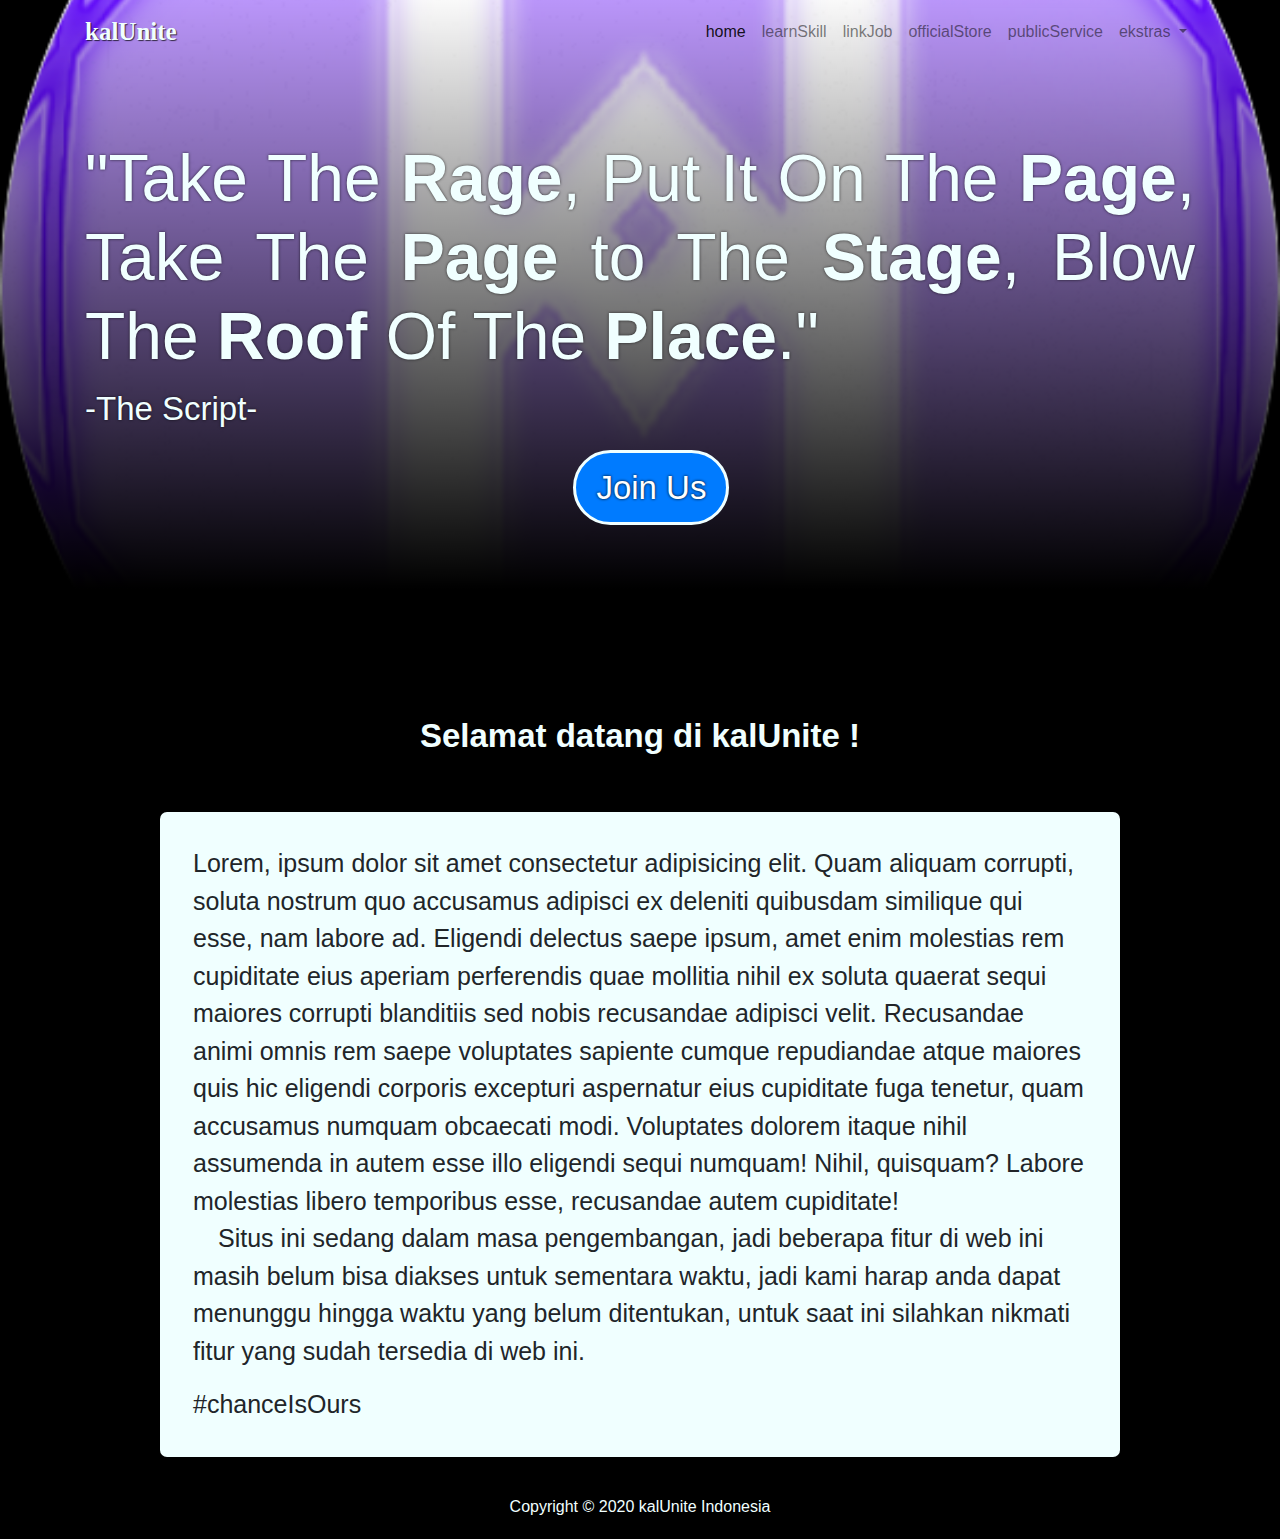
<file: index.html>
<!doctype html>
<html lang="en">

<head>
	<!-- Required meta tags -->
	<meta charset="utf-8">
	<meta name="viewport" content="width=device-width, initial-scale=1, shrink-to-fit=no">

	<!-- Bootstrap CSS -->
	<link rel="stylesheet" href="css/bootstrap.min.css">
	<link rel="stylesheet" href="css/style.css">
	<link rel="shortcut icon" href="favicon.ico">

	<title>kalUnite</title>
</head>

<body>
	<!-- awal Navbar -->
	<nav class="navbar navbar-expand-lg navbar-light">
		<div class="container">
			<a class="navbar-brand" href="">kalUnite</a>
			<button class="navbar-toggler" type="button" data-toggle="collapse" data-target="#navbarNavDropdown"
				aria-controls="navbarNavDropdown" aria-expanded="false" aria-label="Toggle navigation">
				<span class="navbar-toggler-icon"></span>
			</button>
			<div class="collapse navbar-collapse" id="navbarNavDropdown">
				<ul class="navbar-nav ml-auto">
					<li class="nav-item konten active">
						<a class="nav-link" href="">home <span class="sr-only">(current)</span></a>
					</li>
					<li class="nav-item konten">
						<a class="nav-link" href="#">learnSkill</a>
					</li>
					<li class="nav-item konten">
						<a class="nav-link" href="#">linkJob</a>
					</li>
					<li class="nav-item konten">
						<a class="nav-link" href="#">officialStore</a>
					</li>
					<li class="nav-item konten">
						<a class="nav-link" href="#">publicService</a>
					<li class="nav-item dropdown">
						<a class="nav-link dropdown-toggle" href="#" id="navbarDropdownMenuLink" role="button"
							data-toggle="dropdown" aria-haspopup="true" aria-expanded="false">
							ekstras
						</a>
						<div class="dropdown-menu text-center" aria-labelledby="navbarDropdownMenuLink">
							<a class="dropdown-item konten" href="kalGames/index.html" target="_blank">kalGames</a>
							<a class="dropdown-item konten" href="#">sportNews</a>
							<a class="dropdown-item konten" href="#">techNews</a>
						</div>
					</li>
				</ul>
			</div>
		</div>
	</nav>
	<!-- akhir Navbar -->

	<!-- awal Jumbotron -->
	<div class="jumbotron jumbotron-fluid">
		<div class="container">
			<h1 class="display-3">"Take The <span>Rage</span>, Put It On The <span>Page</span>, Take The
				<span>Page</span> to The <span>Stage</span>, Blow The <span>Roof</span> Of The <span>Place</span>."</h1>
			<p>-The Script-</p>
			<button type="button" class="btn btn-primary">Join Us</button>
		</div>
	</div>
	<!-- akhir Jumbotron -->

	<!-- Container -->
	<div class="container-utama">
		<h1>Selamat datang di kalUnite !</h1>
		<br>
		<!-- Form -->
		<div class="formulir">
			<form>
				<div class="form-row">
					<div class="col">
						<input type="text" class="form-control" placeholder="nickName">
					</div>
					<div class="col mb-3">
						<input type="text" class="form-control" placeholder="name">
					</div>
				</div>
				<div class="form-row">
					<div class="form-group col-md-6">
						<label for="inputEmail4">eMail</label>
						<input type="email" class="form-control" id="inputEmail4">
					</div>
					<div class="form-group col-md-6">
						<label for="inputPassword4">password</label>
						<input type="password" class="form-control" id="inputPassword4">
					</div>
				</div>
				<div class="form-check form-check-inline">
					<input class="form-check-input" type="radio" name="inlineRadioOptions" id="inlineRadio1"
						value="option1">
					<label class="form-check-label" for="inlineRadio1">male</label>
				</div>
				<div class="form-check form-check-inline mb-2">
					<input class="form-check-input" type="radio" name="inlineRadioOptions" id="inlineRadio2"
						value="option2">
					<label class="form-check-label" for="inlineRadio2">female</label>
				</div>
				<div class="form-row">
					<div class="form-group col-md-4">
						<label for="inputCity">city</label>
						<input type="text" class="form-control" id="inputCity">
					</div>
					<div class="form-group col-md-4">
						<label for="inputState">state</label>
						<select id="inputState" class="form-control">
							<option selected>Choose...</option>
							<option>...</option>
						</select>
					</div>
					<div class="form-group col-md-4">
						<label for="inputSkill">strongest Skill</label>
						<input type="text" class="form-control" id="inputSkill">
					</div>
				</div>
				<div class="form-group">
					<div class="form-check">
						<input class="form-check-input" type="checkbox" id="gridCheck">
						<label class="form-check-label" for="gridCheck">
							confirm
						</label>
					</div>
				</div>
				<div class="form-row">
					<div class="col text-left">
						<button type="submit" class="btn btn-primary">sign In</button>
					</div>
					<div class="col text-white text-right">
						<span>already have an account? <button type="submit" class="btn btn-primary">log
								In</button></span>
					</div>
				</div>
			</form>
		</div>
		<!-- akhir Form -->

		<div class="container-isi">
			<div class="isi">
				Lorem, ipsum dolor sit amet consectetur adipisicing elit. Quam aliquam corrupti, soluta nostrum quo
				accusamus adipisci ex deleniti quibusdam similique qui esse, nam labore ad. Eligendi delectus saepe
				ipsum, amet enim molestias rem cupiditate eius aperiam perferendis quae mollitia nihil ex soluta quaerat
				sequi maiores corrupti blanditiis sed nobis recusandae adipisci velit. Recusandae animi omnis rem saepe
				voluptates sapiente cumque repudiandae atque maiores quis hic eligendi corporis excepturi aspernatur
				eius cupiditate fuga tenetur, quam accusamus numquam obcaecati modi. Voluptates dolorem itaque nihil
				assumenda in autem esse illo eligendi sequi numquam! Nihil, quisquam? Labore molestias libero temporibus
				esse, recusandae autem cupiditate!

				<p>
					Situs ini sedang dalam masa pengembangan, jadi beberapa fitur di web ini masih belum bisa diakses
					untuk sementara waktu, jadi kami harap anda dapat menunggu hingga waktu yang belum ditentukan, untuk
					saat ini silahkan nikmati fitur yang sudah tersedia di web ini.
				</p>
				#chanceIsOurs
			</div>
		</div>
		<!-- akhir Container -->
		<!-- Footer -->
		<footer>
			<div class="container">
				<div class="row">
					<div class="col">
						Copyright &copy; 2020 kalUnite Indonesia
					</div>
				</div>
			</div>
		</footer>
		<!-- akhir Footer -->
	</div>
	<!-- Optional JavaScript -->
	<!-- jQuery first, then Popper.js, then Bootstrap JS -->
	<script src="js/jquery-3.4.1.min.js"></script>
	<script src="https://cdn.jsdelivr.net/npm/popper.js@1.16.0/dist/umd/popper.min.js"
		integrity="sha384-Q6E9RHvbIyZFJoft+2mJbHaEWldlvI9IOYy5n3zV9zzTtmI3UksdQRVvoxMfooAo" crossorigin="anonymous">
	</script>
	<script src="js/bootstrap.min.js"></script>
	<script src="js/script.js"></script>
</body>

</html>
</file>
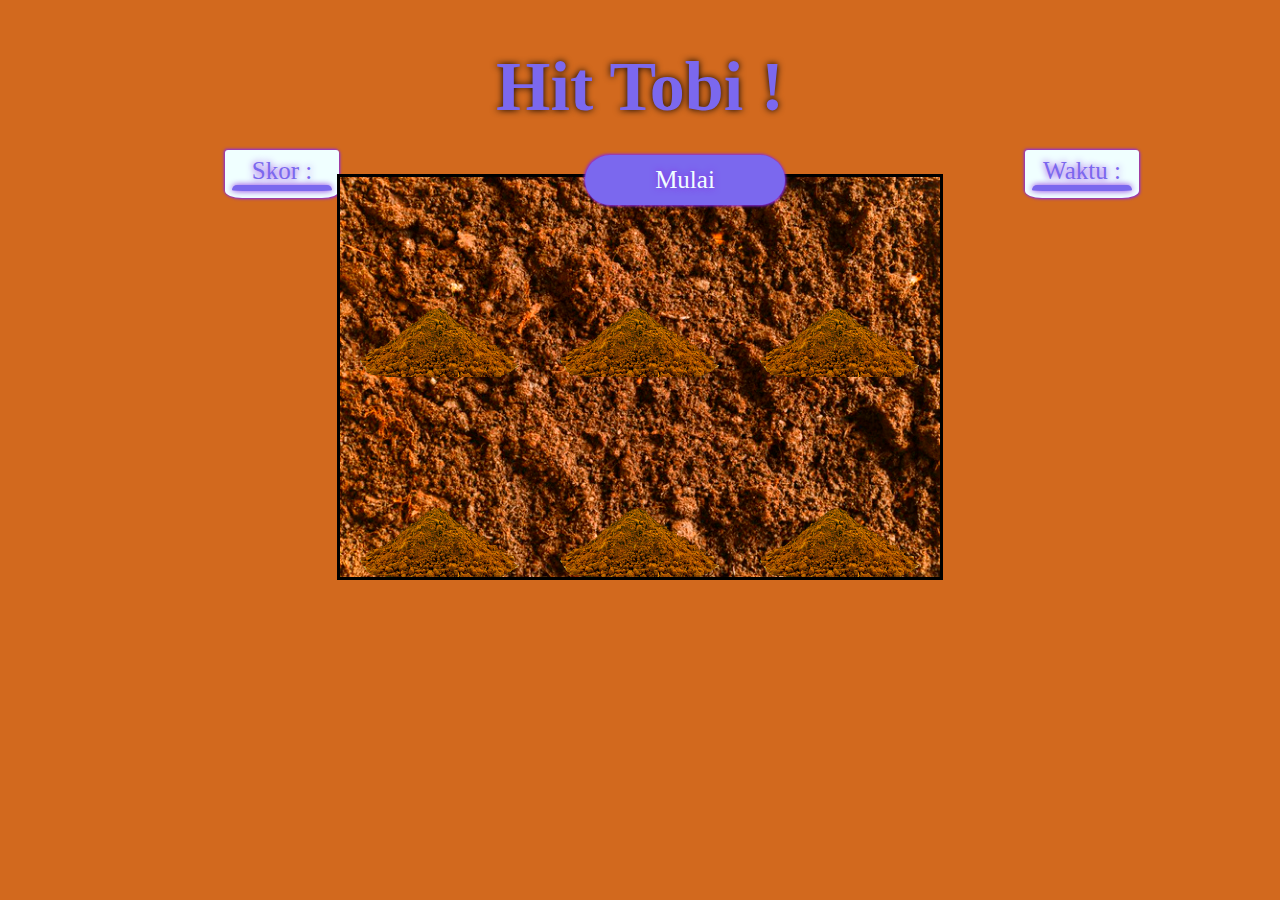
<file: kalGames/games/Hit Tobi !/index.html>
<!DOCTYPE html>
<html lang="en">
<head>
    <meta charset="UTF-8">
    <meta name="viewport" content="width=device-width, initial-scale=1.0">
    <meta http-equiv="X-UA-Compatible" content="ie=edge">
    <title>Hit Tobi !</title>
    <link rel="stylesheet" href="css/style.css">
</head>
<body>
    <h1>Hit Tobi !</h1>

    <div class="mulai-game">Mulai</div>
    <div class="area-skor">Skor :<br><span class="skor"></span></div>
    <div class="area-waktu">Waktu :<br><span class="waktu"></span></div>
    <div class="container">
        <div class="tanah">
            <div class="tobi"></div>
        </div>
        <div class="tanah">
            <div class="tobi"></div>
        </div>
        <div class="tanah">
            <div class="tobi"></div>
        </div>
        <div class="tanah">
            <div class="tobi"></div>
        </div>
        <div class="tanah">
            <div class="tobi"></div>
        </div>
        <div class="tanah">
            <div class="tobi"></div>
        </div>
    </div>
    

    <audio src="audio/Pop.mp3" class="audio"></audio>
    <script src="js/script.js"></script>
</body>
</html>
</file>
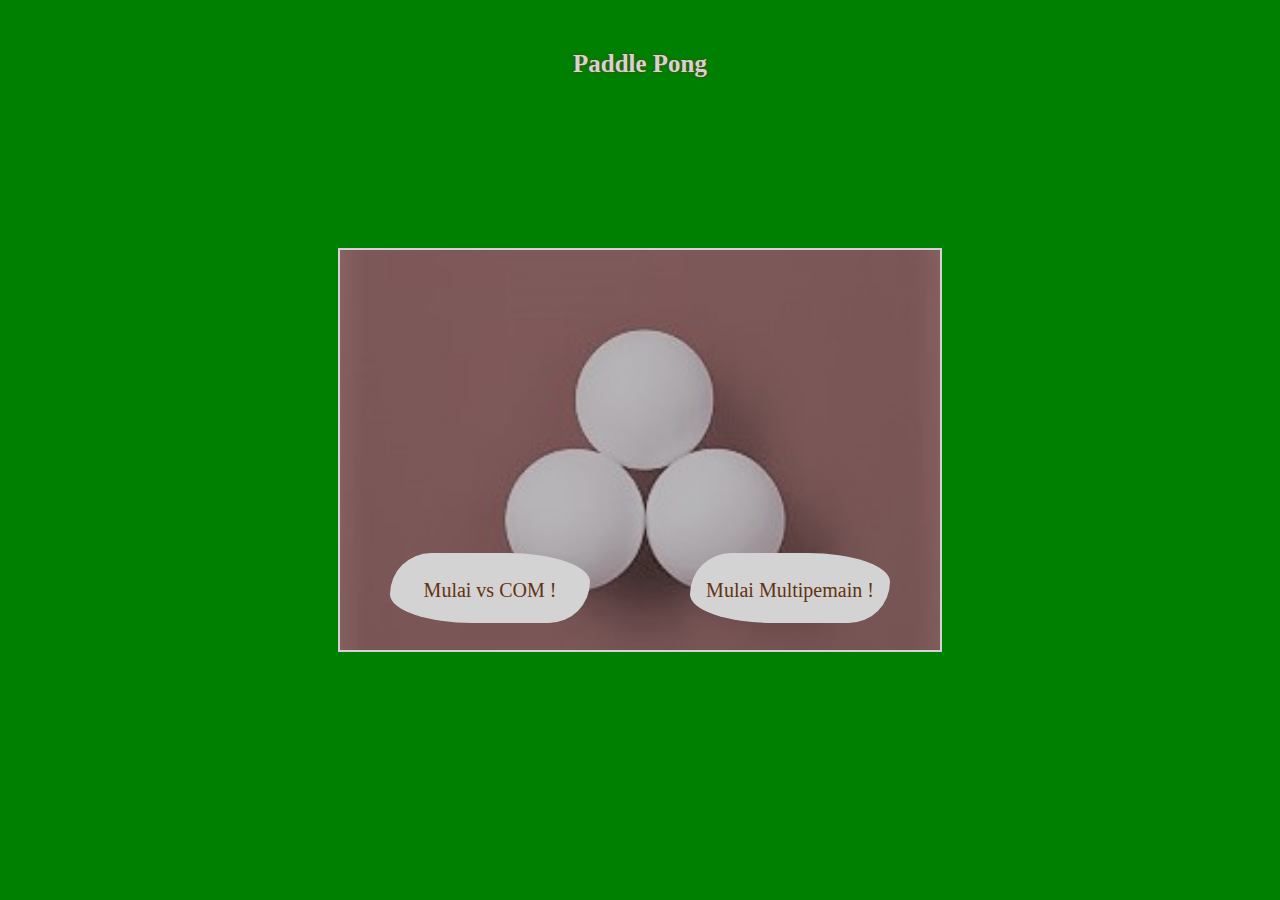
<file: kalGames/games/Paddle Pong/index.html>
<!DOCTYPE html>
<html lang="en">
<head>
    <meta charset="UTF-8">
    <title>Paddle Pong</title>
    <link rel="stylesheet" href="css/style.css">
</head>
<body>
    <h1>Paddle Pong</h1>
    <div class="container">
    <canvas id="pong" width="600" height="400"></canvas>
        <div class="mulai-vs-com">Mulai vs COM !</div>
        <div class="mulai-multipemain">Mulai Multipemain !</div>
    </div>
   <script src="js/script.js"></script>
</body>
</html>
</file>
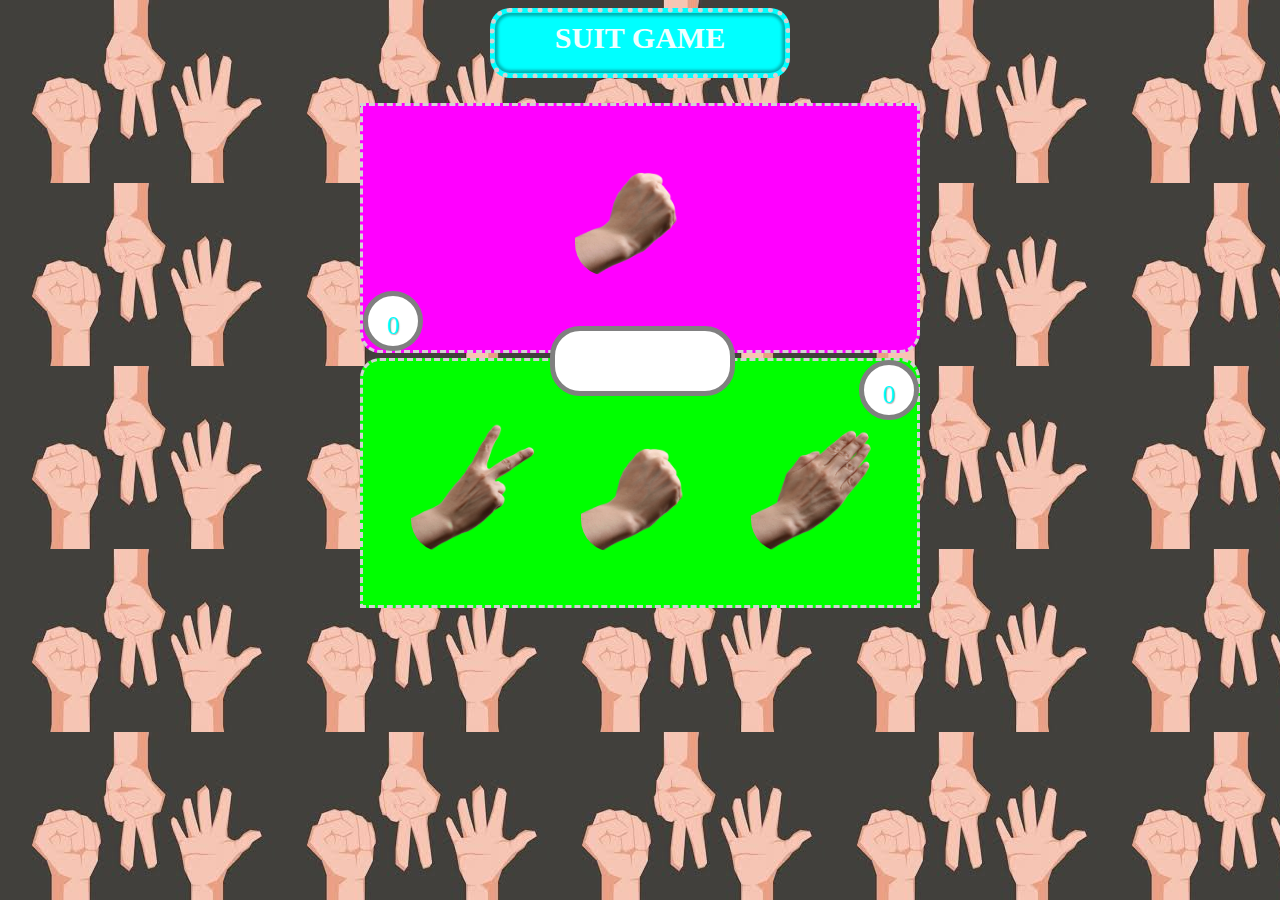
<file: kalGames/games/Suit Game/index.html>
<!DOCTYPE html>
<html>
	<head>
		<title>Suit Game</title>
		<link rel="stylesheet" type="text/css" href="css/style.css">
	</head>
	<body>
		<div class="judul">SUIT GAME</div>
			<div class="container">
				<div class="area-computer">
					<img src="css/img/batu.png" class="img-computer">
					<div class="skor-computer">0</div>
				</div>
				<div class="hasil"></div>
				<div class="area-player">
					<div class="skor-player">0</div>
					<ul>
						<li>
							<img src="css/img/gunting.png" class="gunting">
						</li>
						<li>
							<img src="css/img/batu.png" class="batu">
						</li>
						<li>
							<img src="css/img/kertas.png" class="kertas">
						</li>
					</ul>
				</div>
			</div>
	<script src="js/script.js"></script>
	</body>
</html>
</file>
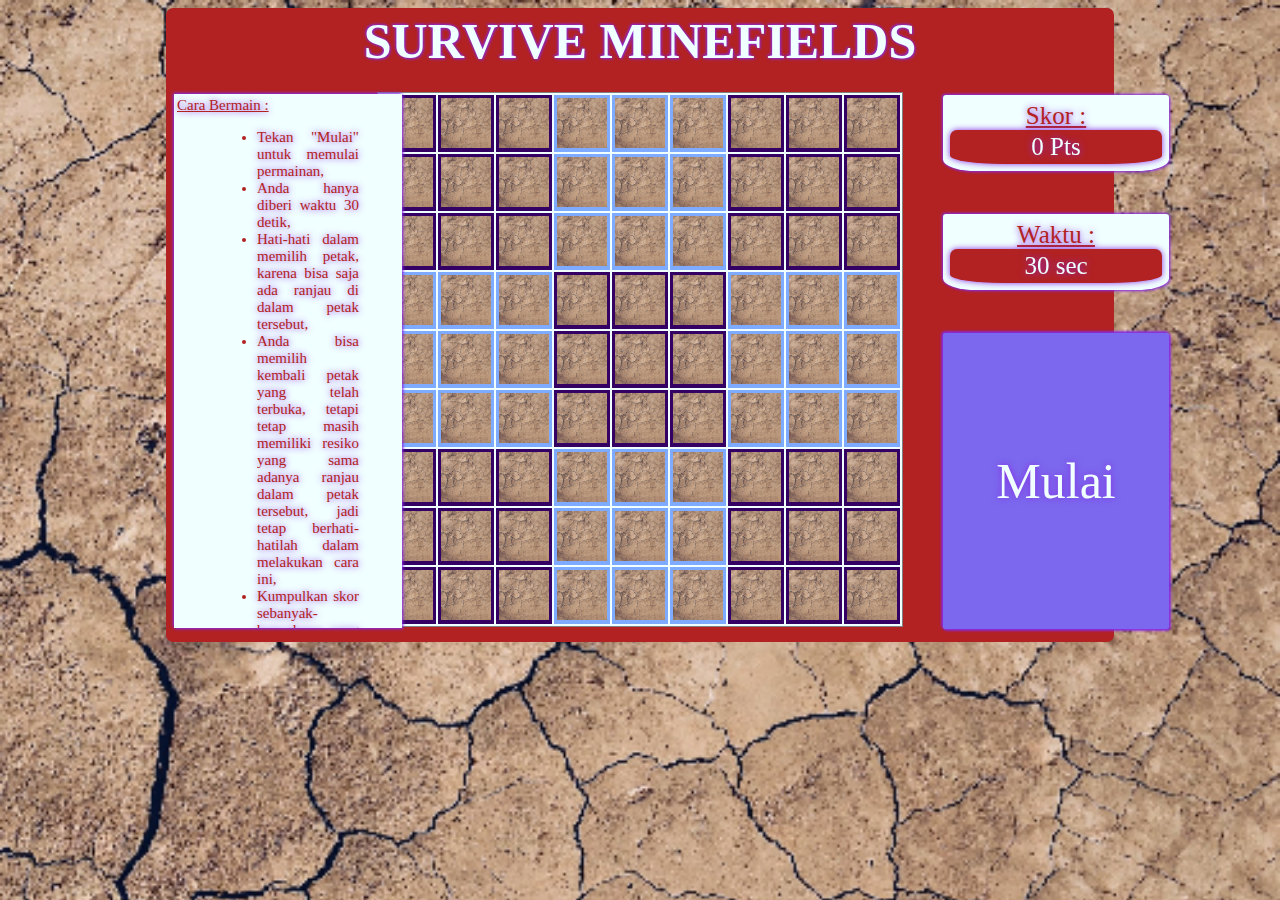
<file: kalGames/games/Survive Minefields/index.html>
<!DOCTYPE html>
<html lang="en">
    <head>
        <meta charset="UTF-8">
        <meta name="viewport" content="width=device-width, initial-scale=1.0">
        <meta http-equiv="X-UA-Compatible" content="ie=edge">
        <title>Survive Minefields</title>
        <link rel="stylesheet" href="css/style.css">
        <link rel="shortcut icon" href="">
    </head>
    <body>
        <div class="container">
            <h3>SURVIVE MINEFIELDS</h3>
            <table frame="box" class="area-soal">
                <tr class="baris-besar-1">
                    <th class="besar-1"><img src="css/img/dirt.png" class="mines mine-1"></th>
                    <th class="besar-1"><img src="css/img/dirt.png" class="mines mine-2"></th>
                    <th class="besar-1"><img src="css/img/dirt.png" class="mines mine-3"></th>
                    <th class="besar-2"><img src="css/img/dirt.png" class="mines mine-4"></th>
                    <th class="besar-2"><img src="css/img/dirt.png" class="mines mine-5"></th>
                    <th class="besar-2"><img src="css/img/dirt.png" class="mines mine-6"></th>
                    <th class="besar-3"><img src="css/img/dirt.png" class="mines mine-7"></th>
                    <th class="besar-3"><img src="css/img/dirt.png" class="mines mine-8"></th>
                    <th class="besar-3"><img src="css/img/dirt.png" class="mines mine-9"></th>
                </tr>
                <tr class="baris-besar-2">
                    <th class="besar-1"><img src="css/img/dirt.png" class="mines mine-10"></th>
                    <th class="besar-1"><img src="css/img/dirt.png" class="mines mine-11"></th>
                    <th class="besar-1"><img src="css/img/dirt.png" class="mines mine-12"></th>
                    <th class="besar-2"><img src="css/img/dirt.png" class="mines mine-13"></th>
                    <th class="besar-2"><img src="css/img/dirt.png" class="mines mine-14"></th>
                    <th class="besar-2"><img src="css/img/dirt.png" class="mines mine-15"></th>
                    <th class="besar-3"><img src="css/img/dirt.png" class="mines mine-16"></th>
                    <th class="besar-3"><img src="css/img/dirt.png" class="mines mine-17"></th>
                    <th class="besar-3"><img src="css/img/dirt.png" class="mines mine-18"></th>
                </tr>
                <tr class="baris-besar-3">
                    <th class="besar-1"><img src="css/img/dirt.png" class="mines mine-19"></th>
                    <th class="besar-1"><img src="css/img/dirt.png" class="mines mine-20"></th>
                    <th class="besar-1"><img src="css/img/dirt.png" class="mines mine-21"></th>
                    <th class="besar-2"><img src="css/img/dirt.png" class="mines mine-22"></th>
                    <th class="besar-2"><img src="css/img/dirt.png" class="mines mine-23"></th>
                    <th class="besar-2"><img src="css/img/dirt.png" class="mines mine-24"></th>
                    <th class="besar-3"><img src="css/img/dirt.png" class="mines mine-25"></th>
                    <th class="besar-3"><img src="css/img/dirt.png" class="mines mine-26"></th>
                    <th class="besar-3"><img src="css/img/dirt.png" class="mines mine-27"></th>
                </tr>
                <tr class="baris-besar-4">
                    <th class="besar-4"><img src="css/img/dirt.png" class="mines mine-28"></th>
                    <th class="besar-4"><img src="css/img/dirt.png" class="mines mine-29"></th>
                    <th class="besar-4"><img src="css/img/dirt.png" class="mines mine-30"></th>
                    <th class="besar-5"><img src="css/img/dirt.png" class="mines mine-31"></th>
                    <th class="besar-5"><img src="css/img/dirt.png" class="mines mine-32"></th>
                    <th class="besar-5"><img src="css/img/dirt.png" class="mines mine-33"></th>
                    <th class="besar-6"><img src="css/img/dirt.png" class="mines mine-34"></th>
                    <th class="besar-6"><img src="css/img/dirt.png" class="mines mine-35"></th>
                    <th class="besar-6"><img src="css/img/dirt.png" class="mines mine-36"></th>
                </tr>
                <tr class="baris-besar-5">
                    <th class="besar-4"><img src="css/img/dirt.png" class="mines mine-37"></th>
                    <th class="besar-4"><img src="css/img/dirt.png" class="mines mine-38"></th>
                    <th class="besar-4"><img src="css/img/dirt.png" class="mines mine-39"></th>
                    <th class="besar-3"><img src="css/img/dirt.png" class="mines mine-40"></th>
                    <th class="besar-3"><img src="css/img/dirt.png" class="mines mine-41"></th>
                    <th class="besar-3"><img src="css/img/dirt.png" class="mines mine-42"></th>
                    <th class="besar-6"><img src="css/img/dirt.png" class="mines mine-43"></th>
                    <th class="besar-6"><img src="css/img/dirt.png" class="mines mine-44"></th>
                    <th class="besar-6"><img src="css/img/dirt.png" class="mines mine-45"></th>
                </tr>
                <tr class="baris-besar-6">
                    <th class="besar-4"><img src="css/img/dirt.png" class="mines mine-46"></th>
                    <th class="besar-4"><img src="css/img/dirt.png" class="mines mine-47"></th>
                    <th class="besar-4"><img src="css/img/dirt.png" class="mines mine-48"></th>
                    <th class="besar-3"><img src="css/img/dirt.png" class="mines mine-49"></th>
                    <th class="besar-3"><img src="css/img/dirt.png" class="mines mine-50"></th>
                    <th class="besar-3"><img src="css/img/dirt.png" class="mines mine-51"></th>
                    <th class="besar-6"><img src="css/img/dirt.png" class="mines mine-52"></th>
                    <th class="besar-6"><img src="css/img/dirt.png" class="mines mine-53"></th>
                    <th class="besar-6"><img src="css/img/dirt.png" class="mines mine-54"></th>
                </tr>
                <tr class="baris-besar-7">
                    <th class="besar-7"><img src="css/img/dirt.png" class="mines mine-55"></th>
                    <th class="besar-7"><img src="css/img/dirt.png" class="mines mine-56"></th>
                    <th class="besar-7"><img src="css/img/dirt.png" class="mines mine-57"></th>
                    <th class="besar-8"><img src="css/img/dirt.png" class="mines mine-58"></th>
                    <th class="besar-8"><img src="css/img/dirt.png" class="mines mine-59"></th>
                    <th class="besar-8"><img src="css/img/dirt.png" class="mines mine-60"></th>
                    <th class="besar-9"><img src="css/img/dirt.png" class="mines mine-61"></th>
                    <th class="besar-9"><img src="css/img/dirt.png" class="mines mine-62"></th>
                    <th class="besar-9"><img src="css/img/dirt.png" class="mines mine-63"></th>
                </tr>
                <tr class="baris-besar-8">
                    <th class="besar-7"><img src="css/img/dirt.png" class="mines mine-64"></th>
                    <th class="besar-7"><img src="css/img/dirt.png" class="mines mine-65"></th>
                    <th class="besar-7"><img src="css/img/dirt.png" class="mines mine-66"></th>
                    <th class="besar-8"><img src="css/img/dirt.png" class="mines mine-67"></th>
                    <th class="besar-8"><img src="css/img/dirt.png" class="mines mine-68"></th>
                    <th class="besar-8"><img src="css/img/dirt.png" class="mines mine-69"></th>
                    <th class="besar-9"><img src="css/img/dirt.png" class="mines mine-70"></th>
                    <th class="besar-9"><img src="css/img/dirt.png" class="mines mine-71"></th>
                    <th class="besar-9"><img src="css/img/dirt.png" class="mines mine-72"></th>
                </tr>
                <tr class="baris-besar-9">
                    <th class="besar-7"><img src="css/img/dirt.png" class="mines mine-73"></th>
                    <th class="besar-7"><img src="css/img/dirt.png" class="mines mine-74"></th>
                    <th class="besar-7"><img src="css/img/dirt.png" class="mines mine-75"></th>
                    <th class="besar-8"><img src="css/img/dirt.png" class="mines mine-76"></th>
                    <th class="besar-8"><img src="css/img/dirt.png" class="mines mine-77"></th>
                    <th class="besar-8"><img src="css/img/dirt.png" class="mines mine-78"></th>
                    <th class="besar-9"><img src="css/img/dirt.png" class="mines mine-79"></th>
                    <th class="besar-9"><img src="css/img/dirt.png" class="mines mine-80"></th>
                    <th class="besar-9"><img src="css/img/dirt.png" class="mines mine-81"></th>
                </tr>
            </table>
            <div class="area-skor"><ins>Skor :</ins><br><span class="skor">0 Pts</span></div>
            <div class="area-waktu"><ins>Waktu :</ins><br><span class="waktu">30 sec</span></div>
            <div class="area-preview"><p><ins>Riwayat Skor</ins></p></div>
            <div class="area-petunjuk">
                <ins>Cara Bermain :<br></ins>
                <blockquote>
                    <ul>
                    <li>Tekan "Mulai" untuk memulai permainan,</li>
                    <li>Anda hanya diberi waktu 30 detik,</li> 
                    <li>Hati-hati dalam memilih petak, karena bisa saja ada ranjau di dalam petak tersebut,</li>  
                    <li>Anda bisa memilih kembali petak yang telah terbuka, tetapi tetap masih memiliki resiko yang sama adanya ranjau dalam petak tersebut, jadi tetap berhati-hatilah dalam melakukan cara ini,</li>
                    <li>Kumpulkan skor sebanyak-banyaknya yang ada pada setiap petak,</li>
                    <li>Apabila waktu telah habis atau anda terkena ranjau, maka permainan berakhir,</li>
                    <li>Untuk memulai kembali, silahkan pilih "Mulai Lagi".</li> 
                    </ul>
                </blockquote>
            </div>
            
            <div class="mulai-game">Mulai</div>
            <div class="area-hasil">
                <h1>PERMAINAN BERAKHIR !!!</h1>
                <span class="skor-akhir"></span>
                <a href="" class="mulai-ulang">Mulai Lagi</a>
            </div>
        </div>

        <audio src="audio/Cartoon_Cowbell.mp3" class="add-points"></audio>
        <audio src="audio/Big_Explosion_Cut_Off.mp3" class="bomb"></audio>
        <script src="js/script.js"></script>
    </body>
</html>
</file>
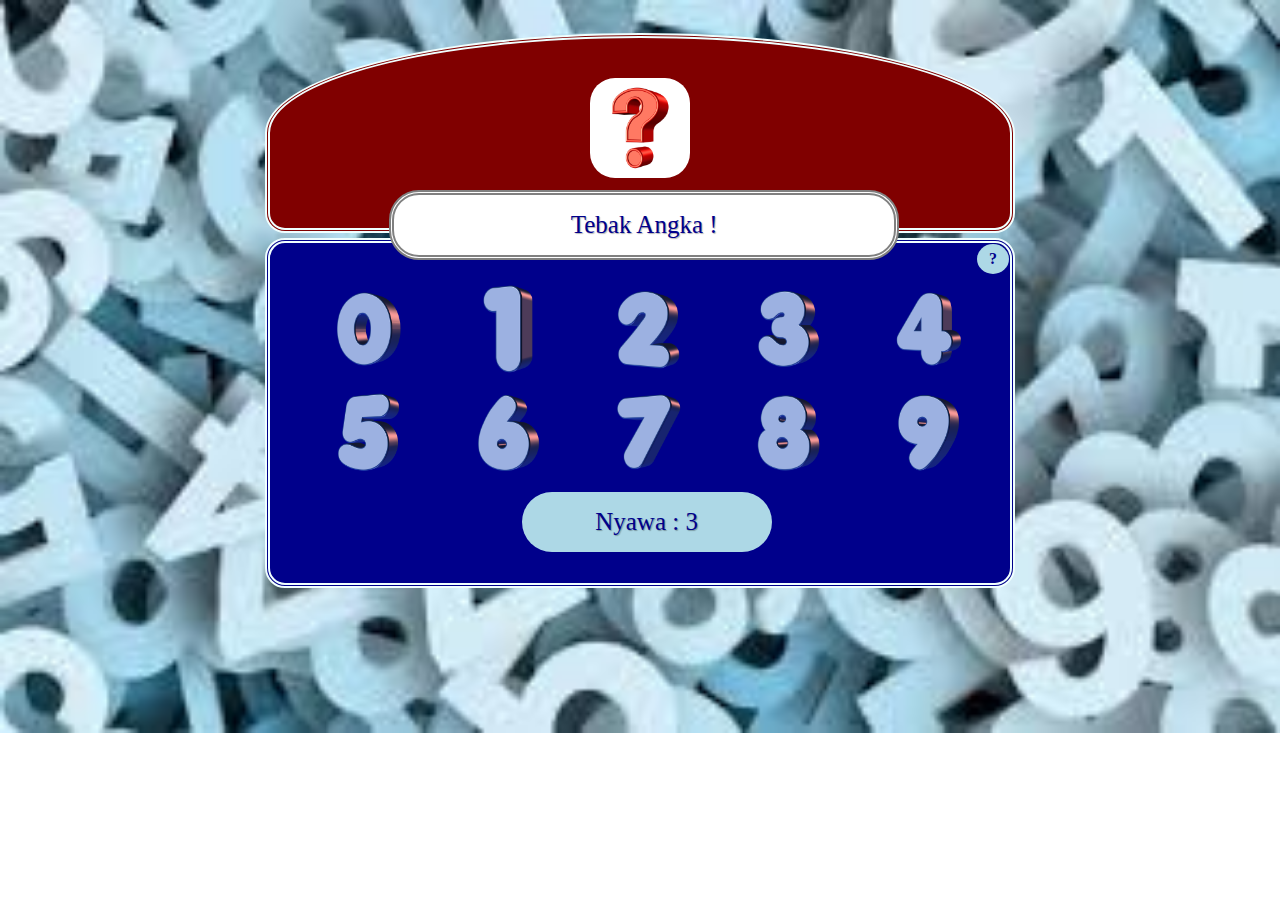
<file: kalGames/games/Tebak Angka/index.html>
<!DOCTYPE html>
<html>
	<head>
		<title>Tebak Angka</title>
		<link rel="stylesheet" type="text/css" href="css/style.css">
	</head>
	<body>
		
		<div class="petunjuk">
			<span><b>x</b></span>
			Cara Bermain :
			<br>
			<br>
			<blockquote>
			Anda hanya perlu menebak angka dari 0-9 yang telah dipilih oleh computer untuk memenangkan permainan. <br><br>
			Anda hanya bisa menebak dengan 3 kali kesempatan, jika gagal menebak maka anda KALAH. <br><br> 
			Untuk memulai kembali permainan, silahkan pilih "MULAI LAGI".</blockquote>
		</div>

		<div class="container">

			<div class="area-computer">
				<img src="css/img/tanda-tanya.jpg" class="img-computer">
			</div>
			<div class="hasil"></div>
			<div class="area-player">

				<div class="cara-bermain"><b>?</b></div>

				<span class="nyawa">Nyawa : 3</span>
				<ul>
					<li>
						<img src="css/img/0.png" id="nol" class="0">
					</li>
					<li>
						<img src="css/img/1.png" id="satu" class="1">
					</li>
					<li>
						<img src="css/img/2.png" id="dua" class="2">
					</li>
					<li>
						<img src="css/img/3.png" id="tiga" class="3">
					</li>
					<li>
						<img src="css/img/4.png" id="empat" class="4">
					</li>
					<li>
						<img src="css/img/5.png" id="lima" class="5">
					</li>
					<li>
						<img src="css/img/6.png" id="enam" class="6">
					</li>
					<li>
						<img src="css/img/7.png" id="tujuh" class="7">
					</li>
					<li>
						<img src="css/img/8.png" id="delapan" class="8">
					</li>
					<li>
						<img src="css/img/9.png" id="sembilan" class="9">
					</li>
				</ul>

				<div class="hasil-menang"> <br>
					ANDA
					<blockquote>MENANG !!!</blockquote> <br><br><br>
					<a href="" class="mulai-ulang">MULAI LAGI</a>
				</div>

				<div class="hasil-kalah"> <br>
					ANDA
					<blockquote>KALAH !!!</blockquote> <br><br><br>
					<a href="" class="mulai-ulang">MULAI LAGI</a>
				</div>

			</div>
		</div>
	<script src="js/script.js"></script>
	</body>
</html>
</file>
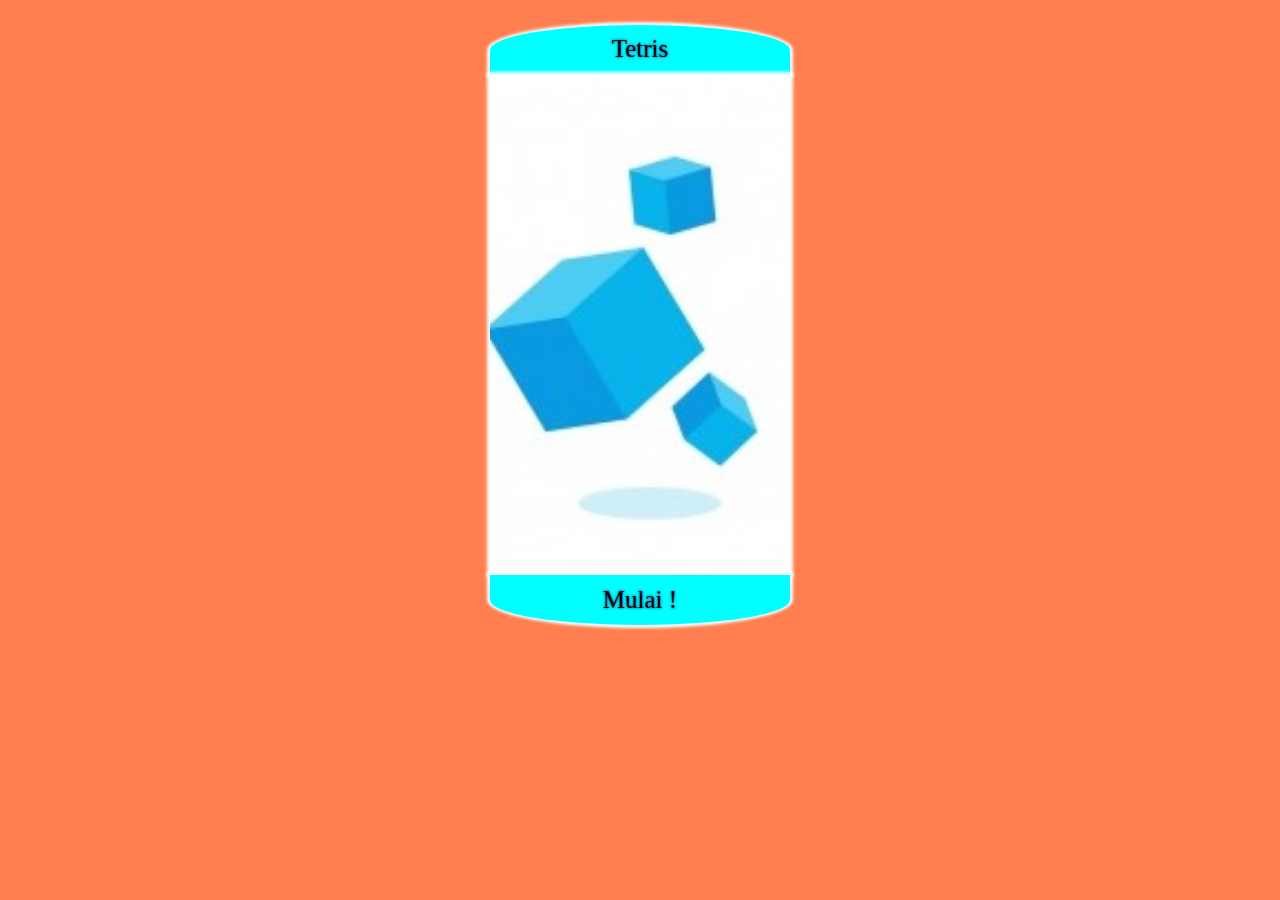
<file: kalGames/games/Tetris/index.html>
<!DOCTYPE html>
<html lang="en">
<head>
    <meta charset="UTF-8">
    <meta name="viewport" content="width=device-width, initial-scale=1.0">
    <meta http-equiv="X-UA-Compatible" content="ie=edge">
    <title>Tetris</title>
    <link rel="stylesheet" href="css/style.css">
</head>
<body>
    <div id="score">Tetris</div>
    <canvas id="tetris" width="300" height="500"></canvas>
    <div id="mulai-game">Mulai !</div>
    <script src="js/script.js"></script>
</body>
</html>
</file>
<file: css/style.css>
/* Navbar */
.navbar {
    z-index: 1;
}
.navbar-brand {
    font-family: book antiqua;
    font-size: 25px;
    font-weight: bold;
}

/* Jumbotron */
.jumbotron {
    background-color: black;
    background-image: url(img/kalUnite.png);
    background-repeat: no-repeat;
    background-size: cover;
    background-position: center center;
    height: 500px;
    text-align: justify;
    padding-top: 150px;
    position: relative;
}

.jumbotron::after {
    content: '';
    display: block;
    width: 100%;
    height: 100%;
    position: absolute;
    bottom: 0;
    background-image: linear-gradient(to top, rgba(0, 0, 0, 1), rgba(0, 0, 0, 0));
}

.jumbotron .container {
    z-index: 1;
    position: relative;
}

.jumbotron .display-3, .jumbotron p {
    color: azure;
    font-weight: 100;
    font-size: 33px;
    text-shadow: 0 0 3px rgba(0, 0, 0, .7);
}

.jumbotron p {
    font-size: 16.5px;
}

.jumbotron .display-3 span {
    font-weight: 600;
}

.jumbotron button {
    margin-left: 36.5%;
    font-size: 25px;
    display: block;
    border-radius: 50px;
    border: 1px solid azure;
    padding: 10px 20px;
    text-shadow: 0 0 3px black;
}

/*  Container Isi */
.container-utama {
    background-color: black;
    margin-top: -33px;
    overflow: auto;
}

.container-utama h1 {
    color: azure;
    font-size: 20px;
    font-weight: 700;
    margin-top: 10%;
    text-align: center;
}   

.formulir {
    width: 75%;
    margin: 25px auto;
    display: none;
}

label {
    color: azure;
}

.container-isi {
	width: 75%;
	margin: 25px auto;
	background-color: azure;
	border-radius: 7px;
    box-sizing: border-box;
    padding: 25px auto;
}

	.isi {
		font-size: 15px;
		padding: 16.5px;
	}

		.isi p {
			text-indent: 12.5px;
		}

	footer {
		color: azure;
		text-align: center;
		width: 100%;
		height: 50px;
		line-height: 50px;
		margin: 7px auto;
	}

/* Desktop v. only */
@media (min-width: 992px) {
    .navbar-brand {
        color: azure !important;
        text-shadow: 1px 1px 1px rgba(0, 0, 0, .7);
    }

    .konten:hover::after {
        content: '';
        display: block;
        border-bottom: 3px solid magenta;
        width: 10px;
        margin: auto;
        padding-bottom: 3px;
        margin-bottom: -6px;
    }

    .jumbotron {
        margin-top: -75px;
        height: 600px;
    }

    .jumbotron .display-3, .jumbotron p {
        font-size: 66px;
    }

    .jumbotron p {
        font-size: 33px;
    }

    .jumbotron button {
        margin-left: 44%;
        font-size: 33px;
        display: block;
        border: 3px solid azure;
    }

    .container-utama h1 {
        font-size: 33px;
        font-weight: 700;
    }

    .isi {
		font-size: 25px;
		padding: 33px;
	}

		.isi p {
			text-indent: 25px;
		}

}
</file>
<file: kalGames/games/Hit Tobi !/css/style.css>
h1 {
    font-family: book antiqua;
    color: mediumslateblue;
    text-shadow: 0 0 7px black;
    text-align: center;
    font-size: 70px;
}

body {
    background-color: chocolate;
}

.mulai-game {
    width: 200px;
    height: 50px;
    line-height: 50px;
    text-align: center;
    font-size: 25px;
    color: azure;
    background-color: mediumslateblue;
    text-shadow: 0 0 7px blueviolet;
    box-shadow: 1px 1px 3px blueviolet, -1px -1px 3px blueviolet;
    position: absolute;
    top: 155px;
    left: 585px;
    cursor: pointer;
    border-radius: 50px;
    z-index: 1;
}

.area-skor {
    width: 100px;
    text-align: center;
    font-size: 25px;
    padding: 7px;
    border-radius: 3px 3px 15% 15%;
    background-color: azure;
    color: mediumslateblue;
    text-shadow: 0 0 7px blueviolet;
    box-shadow: 1px 1px 3px blueviolet, -1px -1px 3px blueviolet;
    position: absolute;
    top: 150px;
    left: 225px;
    display: block;
}

    .area-skor .skor {
        text-align: center;
        padding: 3px 6px;
        background-color: mediumslateblue;
        color: azure;
        display: block;
        border-radius: 7px 7px 25% 25%;
        filter: drop-shadow(0 0 3px blueviolet);
    }

.area-waktu {
    width: 100px;
    text-align: center;
    font-size: 25px;
    padding: 7px;
    border-radius: 3px 3px 15% 15%;
    background-color: azure;
    color: mediumslateblue;
    text-shadow: 0 0 7px blueviolet;
    box-shadow: 1px 1px 3px blueviolet, -1px -1px 3px blueviolet;
    position: absolute;
    top: 150px;
    left: 1025px;
    display: block;
}

    .area-waktu .waktu {
        text-align: center;
        padding: 3px 6px;
        background-color: mediumslateblue;
        color: azure;
        display: block;
        border-radius: 7px 7px 25% 25%;
        filter: drop-shadow(0 0 3px blueviolet);
    }

.container {
    width: 600px;
    height: 400px;
    border: 3px solid black;
    background-image: url(img/bg-tanah.jpg);
    background-size: cover;
    background-repeat: no-repeat;
    filter: saturate(300%);
    margin: auto;
    cursor: url(img/palukecil1.png), auto;
}

.tanah {
    width: 200px;
    height: 200px;
    position: relative;
    overflow: hidden;
    float: left;
}

    .tanah::after {
        content: '';
        display: block;
        width: 200px;
        height: 100px;
        background: url(img/tanah.png) bottom center no-repeat;
        background-size: 80%;
        position: absolute;
        bottom: -1px;
    }

.tobi {
    width: 100%;
    height: 100%;
    background: url(img/tobi1.png) bottom center no-repeat;
    background-size: 70%;
    position: absolute;
    top: 95px;
    transition: top 0.3s;
}

.tanah.muncul .tobi {
    top: -29px;
}

.mulai-game:hover {
    background-color: azure;
    color: mediumslateblue;
}

.container:active {
    cursor: url(img/palukecil2.png), auto;
}

.tobi:active {
    background: url(img/tobistars.png) bottom center no-repeat;
    background-size: 70%;
}

.mulai-game:active {
    bottom: 2px;
    filter: opacity(.7);
}
</file>
<file: kalGames/games/Paddle Pong/css/style.css>
body{
    background-color: green;
    font-family: book antiqua;
}
h1 {
    text-align: center;
    font-size: 25px;
    color: lightgrey;
    text-shadow: 0 0 3px rgb(100, 50, 15);
    margin-top: 50px;
}
.container {
    width: 600px;
    margin: auto;
    margin-top: 475px;
    display: flex;
}
.mulai-multipemain, .mulai-vs-com {
    width: 200px;
    height: 70px;
    line-height: 75px;
    text-align: center;
    margin: auto;
    font-size: 20px;
    background-color: lightgrey;
    color: rgb(100, 50, 15);
    cursor: pointer;
    border-radius: 50px 50% 50px 50%;
    z-index: 99;
}
#pong {
    border: 2px solid lightgrey;
    background-image: url(img/pong.jpg);
    background-repeat: no-repeat;
    background-size: cover;
    background-position: center center;
    position: absolute;
    margin :auto;
    top:0;
    right:0;
    left:0;
    bottom:0;
}
.mulai-multipemain:hover, .mulai-vs-com:hover {
    background-color: rgb(100, 50, 15);
    color: lightgrey;
}
.mulai-multipemain:active, .mulai-vs-com:active {
    opacity: 0.7;
}
</file>
<file: kalGames/games/Suit Game/css/style.css>
body {
	background-image: url(img/gbk.jpg);
	font-family: book antiqua;
}

.judul {
	width: 300px;
	height: 70px;
	line-height: 50px;
	background-color: cyan;
	text-shadow: 0 0 0 7px rgba( 200, 0, 0, .7 ), 0 7px 7px 7px rgba( 200, 0, 0, .7);
	box-shadow: inset 0 0 3px 3px rgba( 0, 0, 0, .3);
	font-size: 30px;
	font-weight: bold;
	text-align: center;
	margin: auto;
	text-transform: uppercase;
	color: azure;
	border: 5px dotted lightgrey;
	border-radius: 20px 20px 20px 20px;
	box-sizing: border-box;
	transition: 3s;
}

	.judul:hover {
		text-shadow: 0 7px 0 7px rgba( 200, 0, 0, .7 ), 0 7px 7px 7px rgba( 200, 0, 0, .7);
	}

.container {
	width: 600px;
	margin: auto;
	padding: 20px;
	position: relative;
}

.area-computer {
	width: 560px;
	height: 250px;
	margin: 5px auto;
	background-color: magenta;
	position: relative;
	padding-top: 40px;
	box-sizing: border-box;
	border-radius: 0 0 20px 20px;
	border: 3px dashed lightgrey;
}

.skor-computer {
	width: 50px;
	height: 50px;
	margin: auto;
	line-height: 50px;
	border: 5px solid grey;
	position: absolute;
	left: 75%;
	margin-left: -75%;
	top: 88%;
	margin-top: -30px;
	background-color: white;
	border-radius: 30px;
	z-index: 1;
	text-align: center;
	line-height: 60px;
	color: cyan;
	font-size: 25px;
	text-shadow: 1px 1px 1px rgba(0,0,0,.3);
}

.area-player {
	width: 560px;
	height: 250px;
	margin: 5px auto;
	background-color: lime;
	position: relative;
	padding-top: 40px;
	box-sizing: border-box;
	border-radius: 20px 20px 0 0;
	border: 3px dashed lightgrey;
}

.skor-player {
	width: 50px;
	height: 50px;
	line-height: 50px;
	margin: auto;
	border: 5px solid grey;
	position: absolute;
	left: 164.5%;
	margin-left: -75%;
	top: 12%;
	margin-top: -30px;
	background-color: white;
	border-radius: 30px;
	z-index: 1;
	text-align: center;
	line-height: 60px;
	color: cyan;
	font-size: 25px;
	text-shadow: 1px 1px 1px rgba(0,0,0,.3);
}

.hasil {
	width: 175px;
	height: 60px;
	border: 5px solid grey;
	position: absolute;
	left: 111%;
	margin-left: -75%;
	top: 50%;
	margin-top: -30px;
	background-color: white;
	border-radius: 30px;
	z-index: 1;
	text-align: center;
	line-height: 60px;
	color: cyan;
	font-size: 25px;
	text-shadow: 1px 1px 1px rgba(0,0,0,.3);
}

ul {
	padding-top: 80px;
	padding-left: 25px
}

li {
	display: inline-block;
	margin: 0 18px;
}

img {
	width: 130px;
	height: 130px;
	display: block;
	margin: auto;
	border-radius: 25%
}

.img-computer {
	left: 5px;
}

.batu, .gunting, .kertas {
	transition: .3s;
	position: relative;
	top: -75px;
	left: 5px;
	cursor: pointer;
}

.batu:hover, .gunting:hover, .kertas:hover, .active {
	box-shadow:  0 0 10px 5px cyan
}

.batu:active, .gunting:active, .kertas:active {
	bottom: 2px;
}
</file>
<file: kalGames/games/Survive Minefields/css/style.css>
body {
    font-family: book antiqua;
    background-image: url(img/dirt.png);
    background-repeat: no-repeat;
    background-size: cover;
}

img {
    height: 50px;
    width: 50px;
}

.container {
    text-align: center;
    margin: auto;
    width: 75%;
    background-color: firebrick;
    border-radius: 7px;
    padding: 1px 0 50px 0;
    position: relative;
}

    .container h3 {
        color: azure;
        text-shadow: 1px 1px 3px blueviolet, -1px -1px 3px blueviolet;
        margin-top: 3px;
        padding-bottom: 7px;
        font-size: 50px;
        font-weight: bold;
    }

    .container table {
        margin: -35px auto;
        background-color: azure;
    }

        .container table tr, .container table tr th  {
            padding: 3px 3px 0 3px;
            cursor: pointer;
        }

        .container table tr .besar-1, .besar-3, .besar-5, .besar-7, .besar-9 {
            background-color: rgb(52, 0, 100);
        }

        .container table tr .besar-2, .besar-4, .besar-6, .besar-8 {
            background-color: rgb(126, 171, 255);
        }

        .container table tr th img {
            height: 50px;
            width: 50px;
        }

        .container table tr th img:hover {
            filter: drop-shadow(0 0 33px blueviolet);
        }

        .container table tr th img:active {
            bottom: 2px;
            filter: opacity(.7);
        }

    .container .area-skor {
        width: 212px;
        text-align: center;
        font-size: 25px;
        padding: 7px;
        border-radius: 3px 3px 15% 15%;
        background-color: azure;
        color: firebrick;
        text-shadow: 0 0 7px blueviolet;
        box-shadow: 1px 1px 3px blueviolet, -1px -1px 3px blueviolet;
        position: absolute;
        top: 87px;
        left: 777px;
        display: block;
    }

        .container .area-skor .skor {
            text-align: center;
            padding: 3px 6px;
            background-color: firebrick;
            color: azure;
            display: block;
            border-radius: 7px 7px 25% 25%;
            filter: drop-shadow(0 0 3px blueviolet);
        }

    .container .area-waktu {
        width: 212px;
        text-align: center;
        font-size: 25px;
        padding: 7px;
        border-radius: 3px 3px 15% 15%;
        background-color: azure;
        color: firebrick;
        text-shadow: 0 0 7px blueviolet;
        box-shadow: 1px 1px 3px blueviolet, -1px -1px 3px blueviolet;
        position: absolute;
        top: 206px;
        left: 777px;
        display: block;
    }

        .container .area-waktu .waktu {
            text-align: center;
            padding: 3px 6px;
            background-color: firebrick;
            color: azure;
            display: block;
            border-radius: 7px 7px 25% 25%;
            filter: drop-shadow(0 0 3px blueviolet);
        }

    .container .area-preview {
        width: 226px;
        height: 296px;
        font-size: 15px;
        background-color: azure;
        color: firebrick;
        text-shadow: 0 0 7px blueviolet;
        position: absolute;
        box-shadow: 1px 1px 3px blueviolet, -1px -1px 3px blueviolet;
        top: 325px;
        left: 777px;
        border-radius: 3px;
        overflow-y: auto;
        z-index: 0;
    }

    .container .mulai-game {
        text-decoration: none;
        width: 226px;
        height: 296px;
        line-height: 296px;
        font-size: 50px;
        color: azure;
        background-color: mediumslateblue;
        text-shadow: 0 0 7px blueviolet;
        box-shadow: 1px 1px 3px blueviolet, -1px -1px 3px blueviolet;
        position: absolute;
        top: 325px;
        left: 777px;
        cursor: pointer;
        border-radius: 3px;
        z-index: 1;
    }

    .container .area-petunjuk {
        color: firebrick;
        padding: 3px;
        font-size: 15px;
        text-shadow: 0 0 7px blueviolet;
        box-shadow: 1px 1px 3px blueviolet, -1px -1px 3px blueviolet;
        width: 222px;
        height: 528px;
        background-color: azure;
        overflow: auto;
        text-align: justify;
        position: absolute;
        top: 86px;
        left: 8px;
    }

    .container .area-hasil {
        color: azure;
        background-image: url(img/game-over.jpg);
        background-repeat: no-repeat;
        background-size: cover;
        background-position: center center;
        text-shadow: 0 0 7px blueviolet;
        width: 75%;
        height: 442px;
        padding: 50px;
        border-radius: 20%;
        background-color: azure;
        z-index: 1;
        position: absolute;
        top: 77px;
        left: 77px;
        display: none;
    }

        .container .area-hasil .skor-akhir {
            width: 300px;
            height: 100px;
            line-height: 50px;
            text-align: center;
            font-size: 50px;
            padding: 50px;
            border-radius: 50%;
            background-color: azure;
            color: mediumslateblue;
            text-shadow: 0 0 7px blueviolet;
            box-shadow: 1px 1px 3px blueviolet, -1px -1px 3px blueviolet;
            position: absolute;
            top: 130px;
            left: 230px;
        }

        .container .area-hasil .mulai-ulang {
            text-decoration: none;
            width: 600px;
            height: 6px;
            line-height: 3px;
            text-align: center;
            font-size: 33px;
            padding: 25px;
            border-radius: 500px;
            background-color: mediumslateblue;
            color: azure;
            text-shadow: 0 0 7px blueviolet;
            box-shadow: 1px 1px 3px blueviolet, -1px -1px 3px blueviolet;
            position: absolute;
            top: 400px;
            left: 105px;
        }

.container .area-hasil .mulai-ulang:hover, .mulai-game:hover {
    background-color: azure;
    color: mediumslateblue;
}

.container .area-hasil .mulai-ulang:active {
    bottom: 2px;
    filter: opacity(.7);
}
</file>
<file: kalGames/games/Tebak Angka/css/style.css>
body {
	background-image: url(img/angka.jpg);
	background-repeat: no-repeat;
	background-size: cover;
	font-family: book antiqua;
}

h1 {
	font-size: 50px;
	font-weight: bold;
	text-align: center;
	margin: 10px 0;
	text-transform: uppercase;
	color: gold; 
}

blockquote {
	text-align: justify;
}

	.container {
		width: 750px;
		margin: auto;
		padding: 20px;
		position: relative;
	}

	.petunjuk {
		left : 283px;
		top: 260px;
		width: 750px;
		font-size: 20px;
		border: 5px dashed grey;
		text-align: left;
		z-index: 2;
		margin: auto;
		padding: 20px;
		position: absolute;
		background-color: lightblue;
		color: darkblue;
		border-radius: 20px;
		display: none;
	}

		.petunjuk span {
			font-size: 20px;
			color: darkblue;
			position: absolute;
			left: 767px;
			top: 3px;
			cursor: pointer;
		}

	.cara-bermain {
		text-align: center;
		width: 20px;
		padding: 6px;
		left: 707px;
		top: 1px;
		margin: auto;
		position: absolute;
		cursor: pointer;
		color: darkblue;
		background-color: lightblue;
		border-radius: 50%;
	}

	.area-computer {
		width: 750px;
		height: 200px;
		margin: 5px auto;
		background-color: maroon;
		position: relative;
		padding-top: 40px;
		box-sizing: border-box;
		border-radius: 50% 50% 20px 20px;
		border: 5px double azure;
	}

	.skor-computer {
		width: 50px;
		height: 50px;
		border: 5px solid grey;
		position: absolute;
		left: 75%;
		margin-left: -75%;
		top: 88%;
		margin-top: -30px;
		background-color: white;
		border-radius: 30px;
		z-index: 1;
		text-align: center;
		line-height: 60px;
		color: cyan;
		font-size: 25px;
		text-shadow: 1px 1px 1px rgba(0,0,0,.3);
	}

	.area-player {
		width: 750px;
		height: 350px;
		margin: 5px auto;
		background-color: darkblue;
		position: relative;
		padding-top: 40px;
		box-sizing: border-box;
		border-radius: 20px 20px 20px 20px;
		border: 5px double azure;
	}

	.skor-player {
		width: 50px;
		height: 50px;
		border: 5px solid grey;
		position: absolute;
		left: 164.5%;
		margin-left: -75%;
		top: 12%;
		margin-top: -30px;
		background-color: white;
		border-radius: 30px;
		z-index: 1;
		text-align: center;
		line-height: 60px;
		color: cyan;
		font-size: 25px;
		text-shadow: 1px 1px 1px rgba(0,0,0,.3);
	}

	.hasil {
		width: 500px;
		height: 60px;
		border: 5px double grey;
		position: absolute;
		left: 93.25%;
		margin-left: -75%;
		top: 35%;
		margin-top: -30px;
		background-color: white;
		border-radius: 30px;
		z-index: 1;
		text-align: center;
		line-height: 60px;
		color: darkblue;
		font-size: 25px;
		text-shadow: 1px 1px 1px rgba(0,0,0,.3);
	}

	.hasil-menang {
		left : -15px;
		top: 20px;
		width: 750px;
		border: 5px double grey;
		text-align: center;
		font-size: 25px;
		z-index: 2;
		margin: auto;
		padding: 10px;
		position: absolute;
		background-color: white;
		color: maroon;
		border-radius: 20px;
		display: none;
	}

		.hasil-menang blockquote {
			font-size: 50px;
			text-align: center;
		}

		.hasil-menang a {
			width: 250px;
			height:60px;
			position: absolute;
			left: 109%;
			margin-left: -75%;
			top: 71%;
			margin-top: -30px;
			background-color: darkblue;
			border-radius: 30px;
			z-index: 1;
			text-align: center;
			line-height: 60px;
			color: lightblue;
			font-size: 25px;
			text-shadow: 1px 1px 1px rgba(0,0,0,.3);
			cursor: pointer;
			text-decoration: none;
		}

	.hasil-kalah {
		left : -15px;
		top: 20px;
		width: 750px;
		border: 5px double grey;
		text-align: center;
		font-size: 25px;
		z-index: 2;
		margin: auto;
		padding: 10px;
		position: absolute;
		background-color: lightblue;
		color: darkblue;
		border-radius: 20px;
		display: none;
	}

		.hasil-kalah blockquote {
			font-size: 50px;
			text-align: center;
		}

		.hasil-kalah a {
			width: 250px;
			height:60px;
			position: absolute;
			left: 109%;
			margin-left: -75%;
			top: 71%;
			margin-top: -30px;
			background-color: maroon;
			border-radius: 30px;
			z-index: 1;
			text-align: center;
			line-height: 60px;
			color: white;
			font-size: 25px;
			text-shadow: 1px 1px 1px rgba(0,0,0,.3);
			cursor: pointer;
			text-decoration: none;
		}

	.nyawa {
		width: 250px;
		height: 60px;
		position: absolute;
		left: 109%;
		margin-left: -75%;
		top: 82%;
		margin-top: -30px;
		background-color: lightblue;
		border-radius: 30px ;
		z-index: 1;
		text-align: center;
		line-height: 60px;
		color: darkblue;
		font-size: 25px;
		text-shadow: 1px 1px 1px rgba(0,0,0,.3);
	}

ul {
	padding-top: 80px;
	padding-left: 25px
}

li {
	display: inline-block;
	margin: 0 18px;
}

img {
	width: 100px;
	height: 100px;
	display: block;
	margin: auto;
	border-radius: 25%;
}

	.img-computer {
		left: 5px;
	}

	#nol, #satu, #dua, #tiga, #empat, #lima, #enam, #tujuh, #delapan, #sembilan {
		position: relative;
		top: -100px;
		left: 5px;
		cursor: pointer;
	}

	#nol:hover, #satu:hover, #dua:hover, #tiga:hover, #empat:hover, #lima:hover, #enam:hover, #tujuh:hover, #delapan:hover, #sembilan:hover, .mulai-game:hover .active {
		filter: drop-shadow(0 0 33px cyan);
	}

	#nol:active, #satu:active, #dua:active, #tiga:active, #empat:active, #lima:active, #enam:active, #tujuh:active, #delapan:active, #sembilan:active, .mulai-game:active {
		bottom: 2px;
		filter: opacity(.7);
	}
</file>
<file: kalGames/games/Tetris/css/style.css>
body {
    background-color: coral;
    font-family: book antiqua;
}
#tetris {
    display: block;
    margin: auto;
    box-shadow: 0 0 3px 3px azure;
    background-image: url(img/Tetris.jpg);
    background-repeat: no-repeat;
    background-position: center center;
    background-size: cover;
}
#score {
    font-size: 25px;
    text-shadow: 0 0 3px midnightblue;
    box-shadow: 0 0 3px 3px azure;
    padding: 10px;
    margin: auto;
    margin-top: 25px;
    border-radius: 50% 50% 0 0;
    text-align: center;
    width: 280px;
    height: 30px;
    background-color: aqua;
    z-index: 99;
}
#mulai-game {
    font-size: 25px;
    text-shadow: 0 0 3px midnightblue;
    box-shadow: 0 0 3px 3px azure;
    padding: 10px;
    margin: auto;
    line-height: 30px;
    border-radius: 0 0 50% 50%;
    text-align: center;
    width: 280px;
    height: 30px;
    background-color: aqua;
    z-index: 99;
    cursor: pointer;
}
#mulai-game:hover {
    background-color: azure;
}
#mulai-game:active {
    opacity: 0.7;
}
</file>
